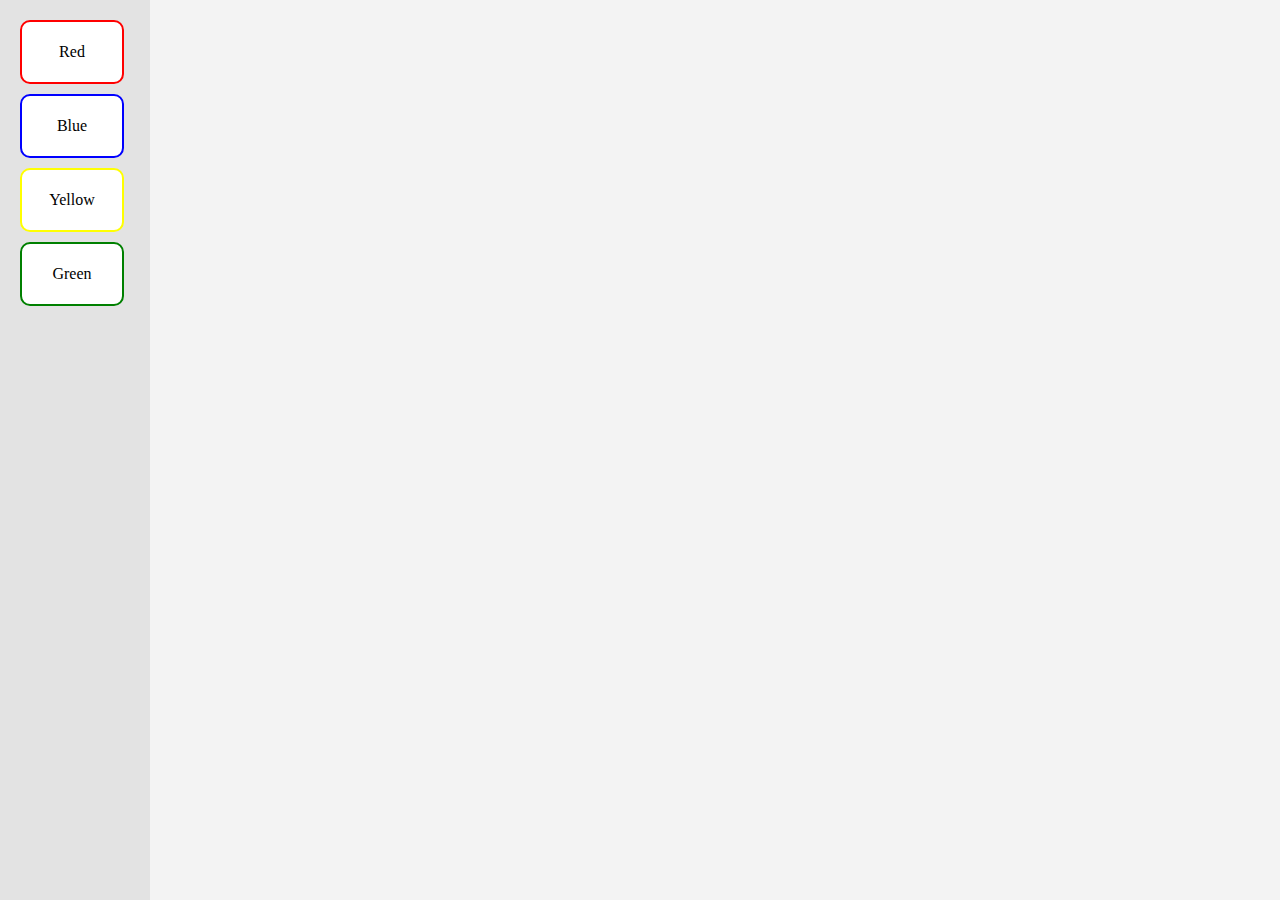
<file: example/demo.html>
<!DOCTYPE html>
<html lang="en">
<head>
  <meta charset="UTF-8">
  <meta name="viewport" content="width=device-width, initial-scale=1.0">
  <title>Jsplumb</title>
  <script src="./lib/jquery.js"></script>
  <link href="./lib/jquery-ui.min.css" rel="stylesheet" />
  <script src="./lib/jquery-ui.min.js"></script>
  <script src="./lib/jsplumb.min.js"></script>
  <script src="./scripts/main.js"></script>
  <link rel="stylesheet" type="text/css" href="./css/main.css" />
</head>
<body>
  <div class="root">
    <div class="source"></div>
    <div class="container"></div>
  </div>

</body>
</html>
</file>
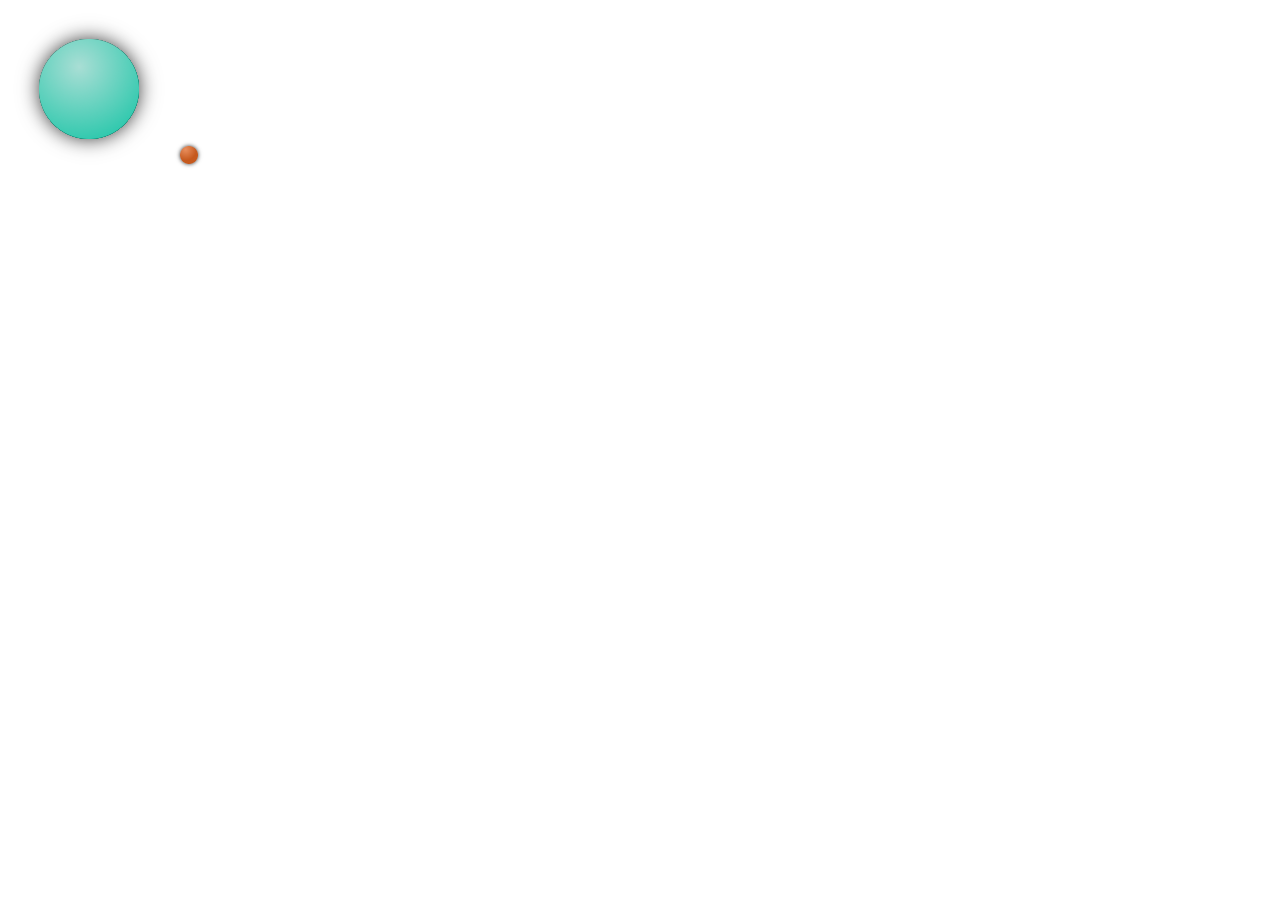
<file: example/drag.html>
<!DOCTYPE html>
<html lang="en">
<head>
  <meta charset="UTF-8">
  <meta name="viewport" content="width=device-width, initial-scale=1.0">
  <title>Drag or Drop</title>
</head>
<body>
  <!-- 
    拖动事件：
      - dragstart 在元素开始被拖动时触发
      - dragend 在拖动操作完成时触发
      - drag 在元素被拖动时触发
      释放区事件：
      
      dragenter 被拖动元素进入到释放区所占据得屏幕空间时触发
      dragover 当被拖动元素在释放区内移动时触发
      dragleave 当被拖动元素没有放下就离开释放区时触发
      drop 当被拖动元素在释放区里放下时触发
   -->
  <div class="box">
    <img id="one" draggable="true" src="./assets/bigdot.png" alt="">
    <img id="two" draggable="true" src="./assets/littledot.png" alt="">
    <div class="drop"></div>
</div>
<script>
    var box = document.getElementByclassName('box')[0];
    var drop = document.getElementsByClassName('drop')[0];
    box.ondragstart = function (e) {
        console.log('dragstart');
        e.dataTransfer.setData('id',e.target.id);
    } 
    box.ondrag = function (e) {
        console.log('drag',e.target.id);
    }
    box.ondragend = function (e) {
        console.log('dragend')
    }
    drop.ondragenter = function (e) {
        console.log('dragenter');
        e.preventDefault();
    }
    drop.ondragover = function (e) {
        console.log('dragover');
        e.preventDefault();
        drop.innerHTML = '';
    }
    drop.ondragleave = function (e) {
        console.log('dragleave');
        e.preventDefault();
    }
    drop.ondrop = function (e) {
        console.log('drop');
        var imgId = e.dataTransfer.getData('id');
        var img = document.getElementById(imgId).cloneNode(true);
        drop.appendChild(img);
    }
</script>
</body>
</html>
</file>
<file: example/css/main.css>
html,
body {
    width: 100%;
    height: 100%;
    padding: 0;
    margin: 0;
    user-select: none;
}

.root {
    width: 100%;
    height: 100%;
    display: flex;
}

.root>.source {
    height: 100%;
    width: 150px;
    background-color: #E3E3E3;
    flex-grow: 0;
}

.root>.source>ul {
    list-style-type: none;
    margin: 0;
    padding: 10px;
}

.root>.source>ul>li,
.root>.container>div {
    margin: 10px;
    border-style: solid;
    border-width: 2px;
    background-color:#FFF;
    border-radius: 10px;
    height: 60px;
    width: 100px;
    text-align: center;
    line-height: 60px;
}

.root>.container {
    flex-grow: 1;
    background-color:#F3F3F3;
}
.root>.container>div{
    float:left;
}
.root>.container>div:hover{
    box-shadow: 0 0 3px #8e9cc9;
}

.endpointLabel{
    color:red;
}
</file>
